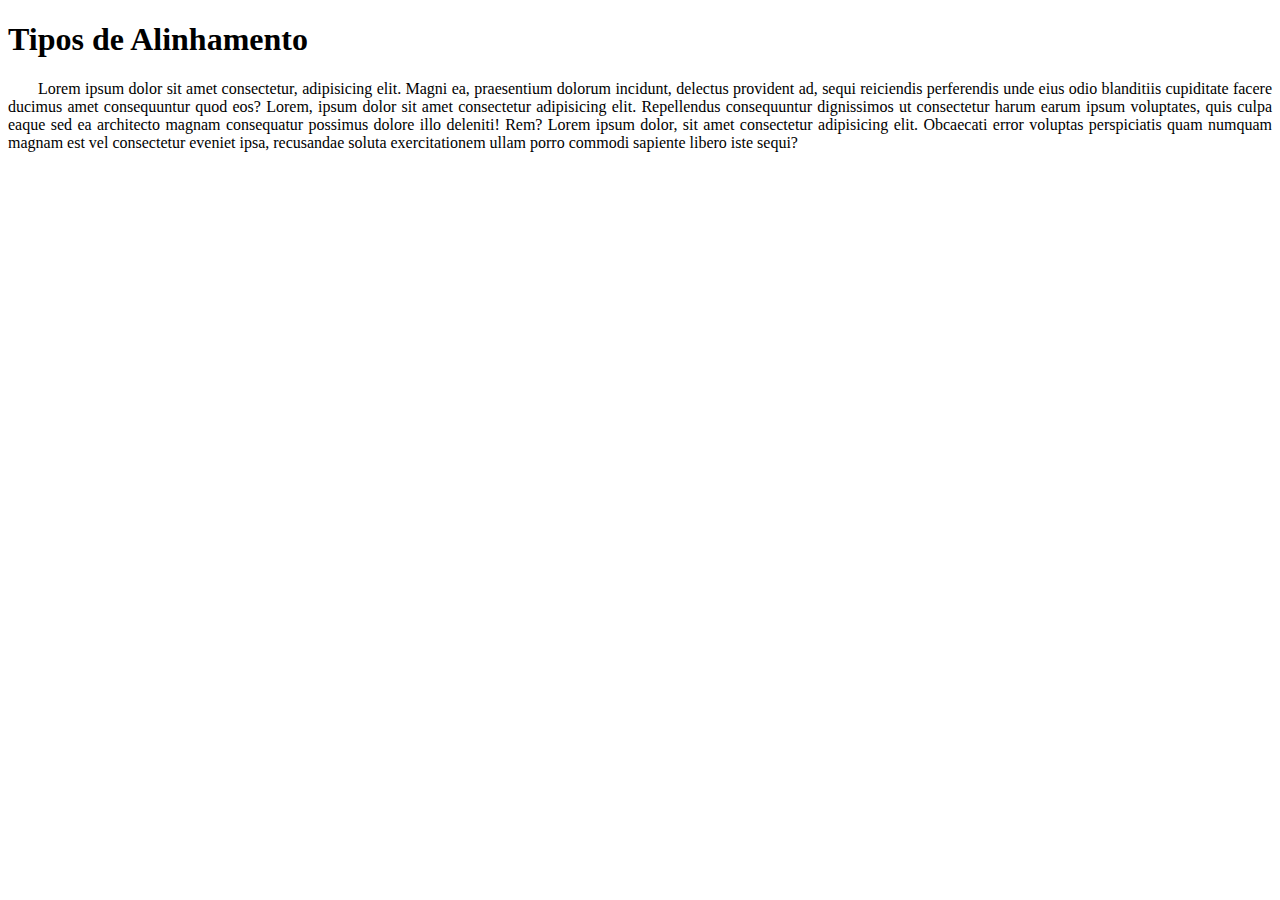
<file: alinhamentos/index.html>
<!DOCTYPE html>
<html lang="pt-br">
<head>
    <meta charset="UTF-8">
    <meta http-equiv="X-UA-Compatible" content="IE=edge">
    <meta name="viewport" content="width=device-width, initial-scale=1.0">
    <title>Alinhamentos</title>
    <link rel="stylesheet" href="style.css">
</head>
<body>
    <h1>Tipos de Alinhamento</h1>
    <p>Lorem ipsum dolor sit amet consectetur, adipisicing elit. Magni ea, praesentium dolorum incidunt, delectus provident ad, sequi reiciendis perferendis unde eius odio blanditiis cupiditate facere ducimus amet consequuntur quod eos? Lorem, ipsum dolor sit amet consectetur adipisicing elit. Repellendus consequuntur dignissimos ut consectetur harum earum ipsum voluptates, quis culpa eaque sed ea architecto magnam consequatur possimus dolore illo deleniti! Rem? Lorem ipsum dolor, sit amet consectetur adipisicing elit. Obcaecati error voluptas perspiciatis quam numquam magnam est vel consectetur eveniet ipsa, recusandae soluta exercitationem ullam porro commodi sapiente libero iste sequi? </p>
    
</body>
</html>
</file>
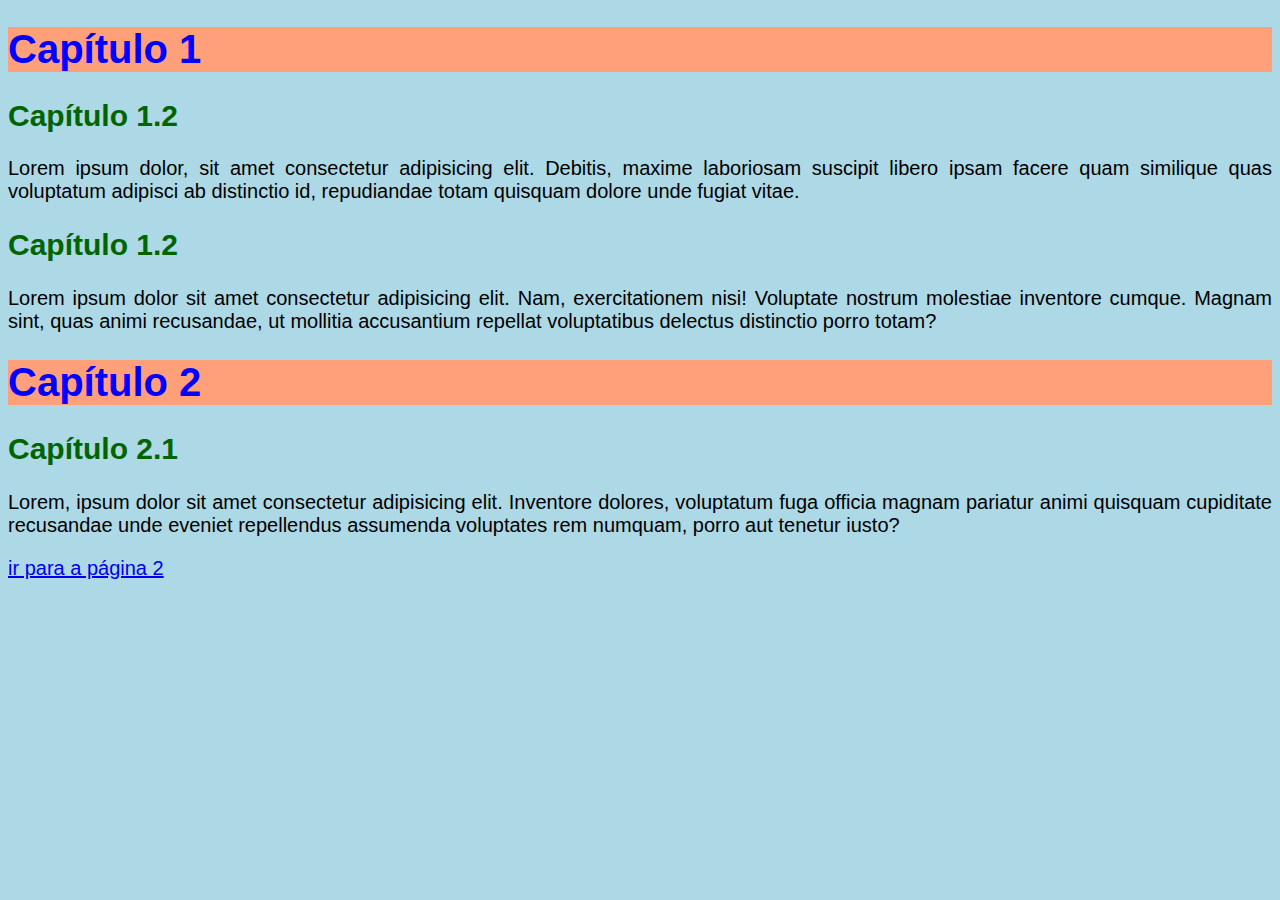
<file: estilos-externos/index.html>
<!DOCTYPE html>
<html lang="pt-br">
<head>
    <meta charset="UTF-8">
    <meta http-equiv="X-UA-Compatible" content="IE=edge">
    <meta name="viewport" content="width=device-width, initial-scale=1.0">
    <title>Estilos Locais / internos</title>
    <link rel="stylesheet" href="style.css">
</head>
<body>
    <h1>Capítulo 1</h1>
    <h2>Capítulo 1.2</h2>
    <p>Lorem ipsum dolor, sit amet consectetur adipisicing elit. Debitis, maxime laboriosam suscipit libero ipsam facere quam similique quas voluptatum adipisci ab distinctio id, repudiandae totam quisquam dolore unde fugiat vitae.</p>
    <h2>Capítulo 1.2</h2>
    <p>Lorem ipsum dolor sit amet consectetur adipisicing elit. Nam, exercitationem nisi! Voluptate nostrum molestiae inventore cumque. Magnam sint, quas animi recusandae, ut mollitia accusantium repellat voluptatibus delectus distinctio porro totam?</p>
    <h1>Capítulo 2</h1>
    <h2>Capítulo 2.1</h2>
    <p>Lorem, ipsum dolor sit amet consectetur adipisicing elit. Inventore dolores, voluptatum fuga officia magnam pariatur animi quisquam cupiditate recusandae unde eveniet repellendus assumenda voluptates rem numquam, porro aut tenetur iusto?</p>
    <p><a href="pagina02.html">ir para a página 2</a></p>

    
</body>
</html>
</file>
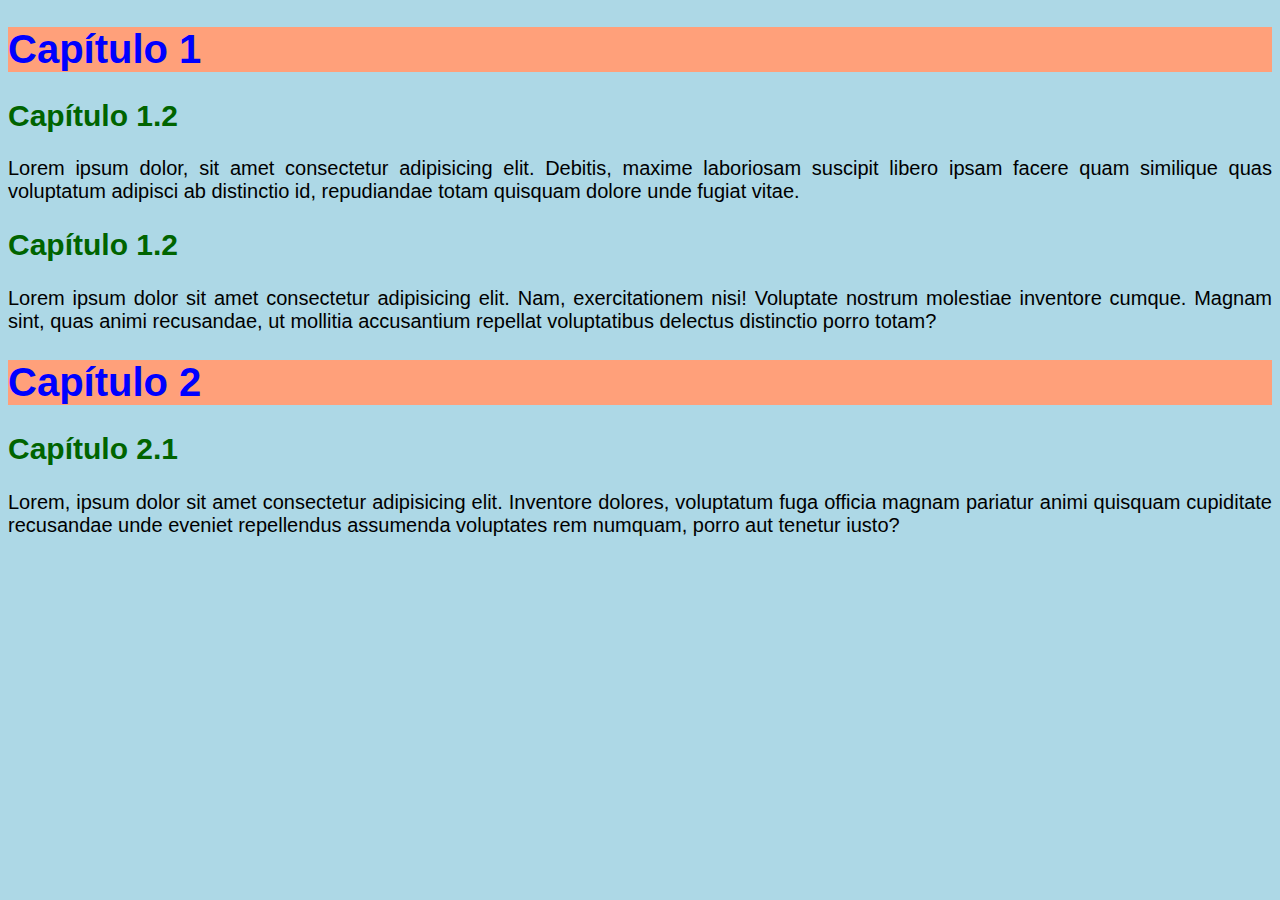
<file: estilos-locais-ou-internos/index.html>
<!DOCTYPE html>
<html lang="pt-br">
<head>
    <meta charset="UTF-8">
    <meta http-equiv="X-UA-Compatible" content="IE=edge">
    <meta name="viewport" content="width=device-width, initial-scale=1.0">
    <title>Estilos Locais / internos</title>
    <style>
        body {
            background-color: lightblue;
            font-family: Arial, Helvetica, sans-serif;
            font-size: 20px;
        }

        h1 {
            color: blue;
            background-color: lightsalmon;
        }

        h2 {
            color: darkgreen;
        }

        p {
            text-align: justify;
        }
    </style>
</head>
<body>
    <h1>Capítulo 1</h1>
    <h2>Capítulo 1.2</h2>
    <p>Lorem ipsum dolor, sit amet consectetur adipisicing elit. Debitis, maxime laboriosam suscipit libero ipsam facere quam similique quas voluptatum adipisci ab distinctio id, repudiandae totam quisquam dolore unde fugiat vitae.</p>
    <h2>Capítulo 1.2</h2>
    <p>Lorem ipsum dolor sit amet consectetur adipisicing elit. Nam, exercitationem nisi! Voluptate nostrum molestiae inventore cumque. Magnam sint, quas animi recusandae, ut mollitia accusantium repellat voluptatibus delectus distinctio porro totam?</p>
    <h1>Capítulo 2</h1>
    <h2>Capítulo 2.1</h2>
    <p>Lorem, ipsum dolor sit amet consectetur adipisicing elit. Inventore dolores, voluptatum fuga officia magnam pariatur animi quisquam cupiditate recusandae unde eveniet repellendus assumenda voluptates rem numquam, porro aut tenetur iusto?</p>

    
</body>
</html>
</file>
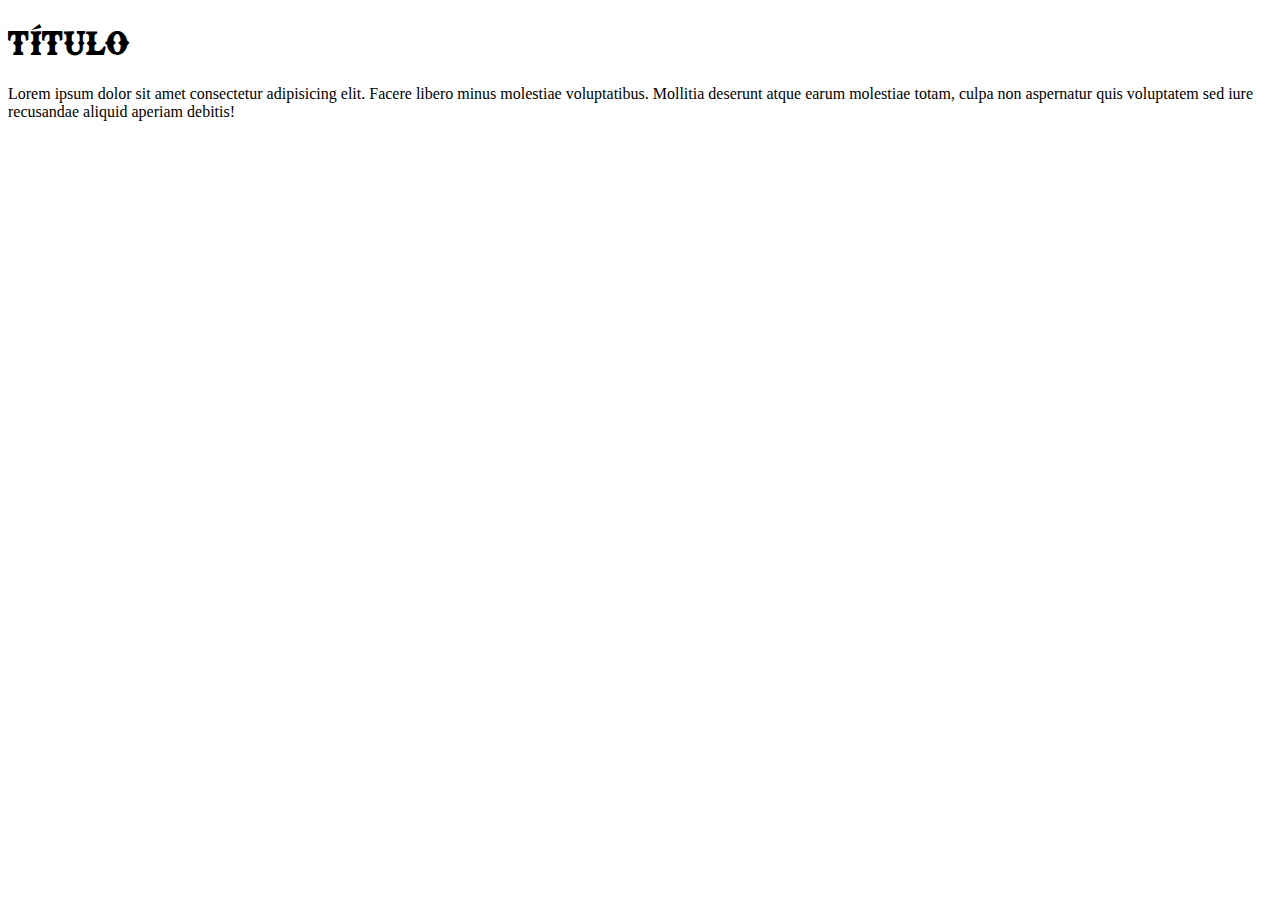
<file: fontes-externas/index.html>
<!DOCTYPE html>
<html lang="pt-br">
<head>
    <meta charset="UTF-8">
    <meta http-equiv="X-UA-Compatible" content="IE=edge">
    <meta name="viewport" content="width=device-width, initial-scale=1.0">
    <title>Fontes externas</title>
    <link rel="stylesheet" href="style.css">
</head>
<body>
    <h1>Título</h1>
    <p>Lorem ipsum dolor sit amet consectetur adipisicing elit. Facere libero minus molestiae voluptatibus. Mollitia deserunt atque earum molestiae totam, culpa non aspernatur quis voluptatem sed iure recusandae aliquid aperiam debitis!</p>
    
</body>
</html>
</file>
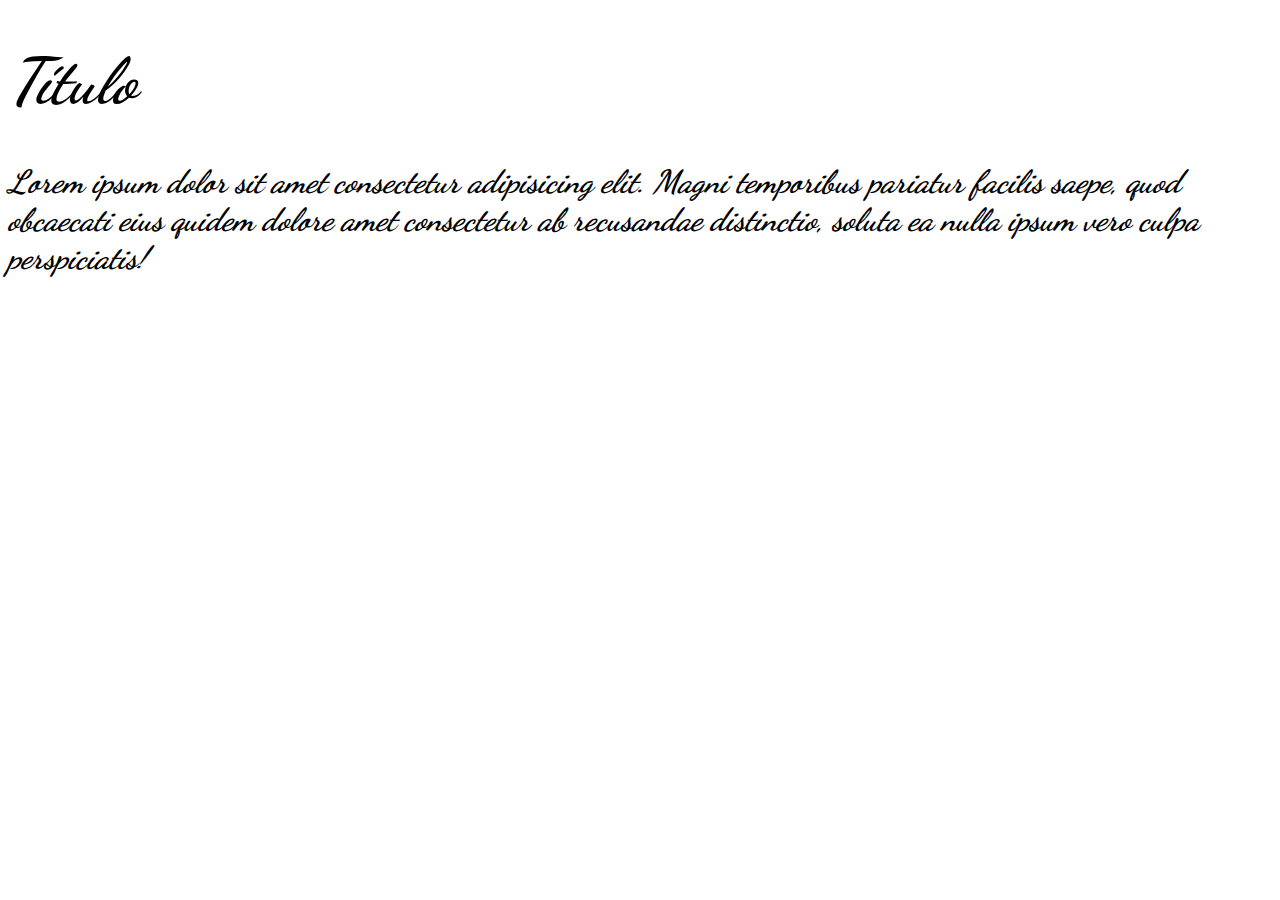
<file: google-fonts/index.html>
<!DOCTYPE html>
<html lang="pt-br">
<head>
    <meta charset="UTF-8">
    <meta http-equiv="X-UA-Compatible" content="IE=edge">
    <meta name="viewport" content="width=device-width, initial-scale=1.0">
    <title>Fontes com google fonts</title>
    <link rel="stylesheet" href="style.css">
</head>
<body>
    <h1>Título</h1>
    <p>Lorem ipsum dolor sit amet consectetur adipisicing elit. Magni temporibus pariatur facilis saepe, quod obcaecati eius quidem dolore amet consectetur ab recusandae distinctio, soluta ea nulla ipsum vero culpa perspiciatis!</p>
    
</body>
</html>
</file>
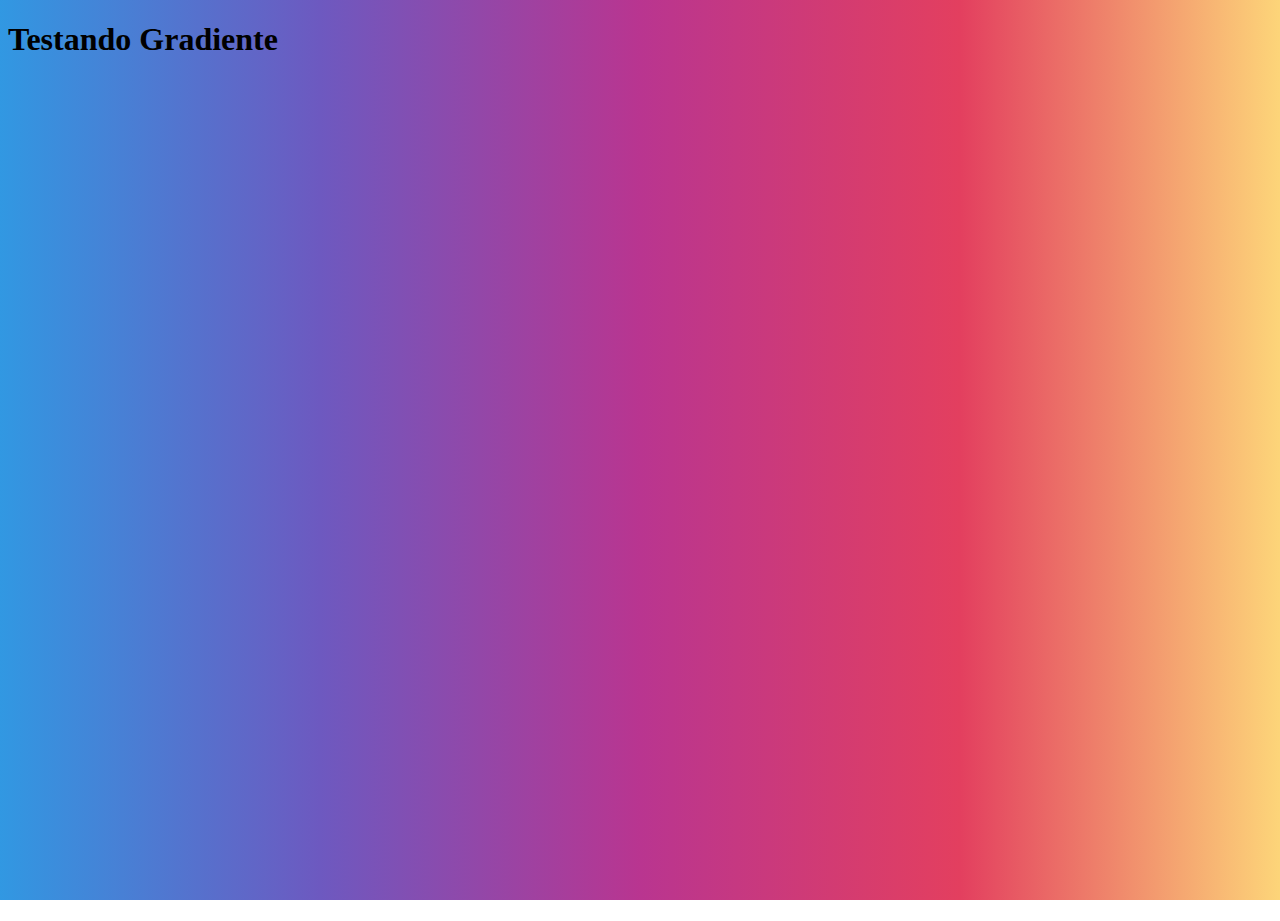
<file: gradiente/index.html>
<!DOCTYPE html>
<html lang="pt-br">
<head>
    <meta charset="UTF-8">
    <meta http-equiv="X-UA-Compatible" content="IE=edge">
    <meta name="viewport" content="width=device-width, initial-scale=1.0">
    <link rel="stylesheet" href="style.css">
    <title>Gradiente em CSS</title>
</head>
<body>
    <h1>Testando Gradiente</h1>
    
</body>
</html>
</file>
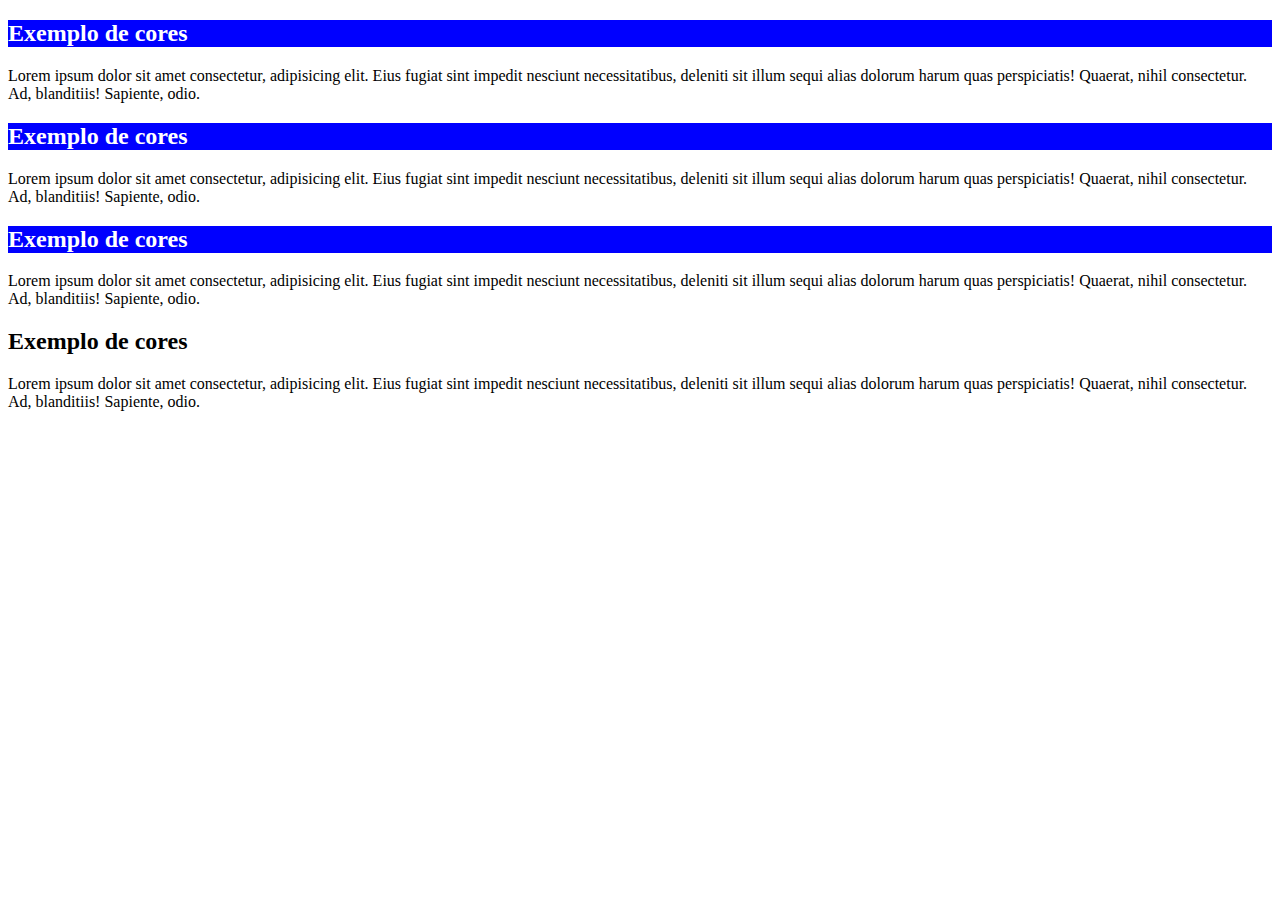
<file: representacao-de-cores/index.html>
<!DOCTYPE html>
<html lang="en">
<head>
    <meta charset="UTF-8">
    <meta http-equiv="X-UA-Compatible" content="IE=edge">
    <meta name="viewport" content="width=device-width, initial-scale=1.0">
    <title>Cores em CSS</title>
</head>
<body>
    <!--Representação por nome-->
    <h2 style="background-color: blue; color: white;">Exemplo de cores</h2>
    <p>Lorem ipsum dolor sit amet consectetur, adipisicing elit. Eius fugiat sint impedit nesciunt necessitatibus, deleniti sit illum sequi alias dolorum harum quas perspiciatis! Quaerat, nihil consectetur. Ad, blanditiis! Sapiente, odio.</p>
     <!--Representação por código hexadecimal-->
     <h2 style="background-color: #0000ff; color: #ffffff;">Exemplo de cores</h2>
     <p>Lorem ipsum dolor sit amet consectetur, adipisicing elit. Eius fugiat sint impedit nesciunt necessitatibus, deleniti sit illum sequi alias dolorum harum quas perspiciatis! Quaerat, nihil consectetur. Ad, blanditiis! Sapiente, odio.</p>
      <!--Representação por R,G,B-->
    <h2 style="background-color: rgb(0,0,255); color: rgb(255,255,255);">Exemplo de cores</h2>
    <p>Lorem ipsum dolor sit amet consectetur, adipisicing elit. Eius fugiat sint impedit nesciunt necessitatibus, deleniti sit illum sequi alias dolorum harum quas perspiciatis! Quaerat, nihil consectetur. Ad, blanditiis! Sapiente, odio.</p>
     <!--Representação por hsl-->
     <h2 style="background-color: hsl(240,100,50); color: hsl(000,000,100);">Exemplo de cores</h2>
     <p>Lorem ipsum dolor sit amet consectetur, adipisicing elit. Eius fugiat sint impedit nesciunt necessitatibus, deleniti sit illum sequi alias dolorum harum quas perspiciatis! Quaerat, nihil consectetur. Ad, blanditiis! Sapiente, odio.</p>
    
</body>
</html>
</file>
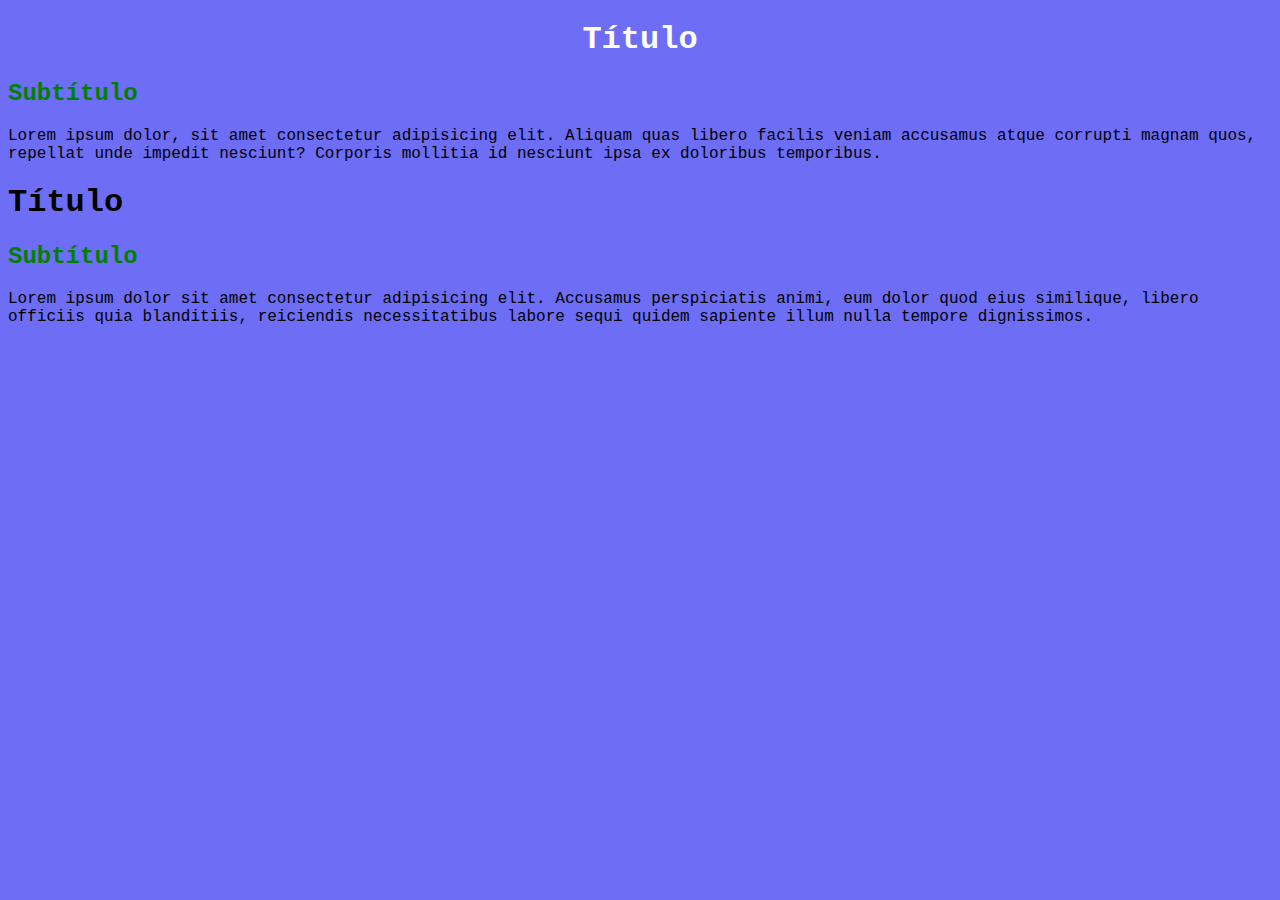
<file: seletor/index.html>
<!DOCTYPE html>
<html lang="pt-br">
<head>
    <meta charset="UTF-8">
    <meta http-equiv="X-UA-Compatible" content="IE=edge">
    <meta name="viewport" content="width=device-width, initial-scale=1.0">
    <title>Usando id em css</title>
    <link rel="stylesheet" href="style.css">
</head>
<body>
    <h1 id="principal">Título</h1>
    <h2 class="secundaria">Subtítulo</h2>
    <p>Lorem ipsum dolor, sit amet consectetur adipisicing elit. Aliquam quas libero facilis veniam accusamus atque corrupti magnam quos, repellat unde impedit nesciunt? Corporis mollitia id nesciunt ipsa ex doloribus temporibus.</p>
    <h1>Título</h1>
    <h2 class="secundaria">Subtítulo</h2>
    <p>Lorem ipsum dolor sit amet consectetur adipisicing elit. Accusamus perspiciatis animi, eum dolor quod eius similique, libero officiis quia blanditiis, reiciendis necessitatibus labore sequi quidem sapiente illum nulla tempore dignissimos.</p>
    
</body>
</html>
</file>
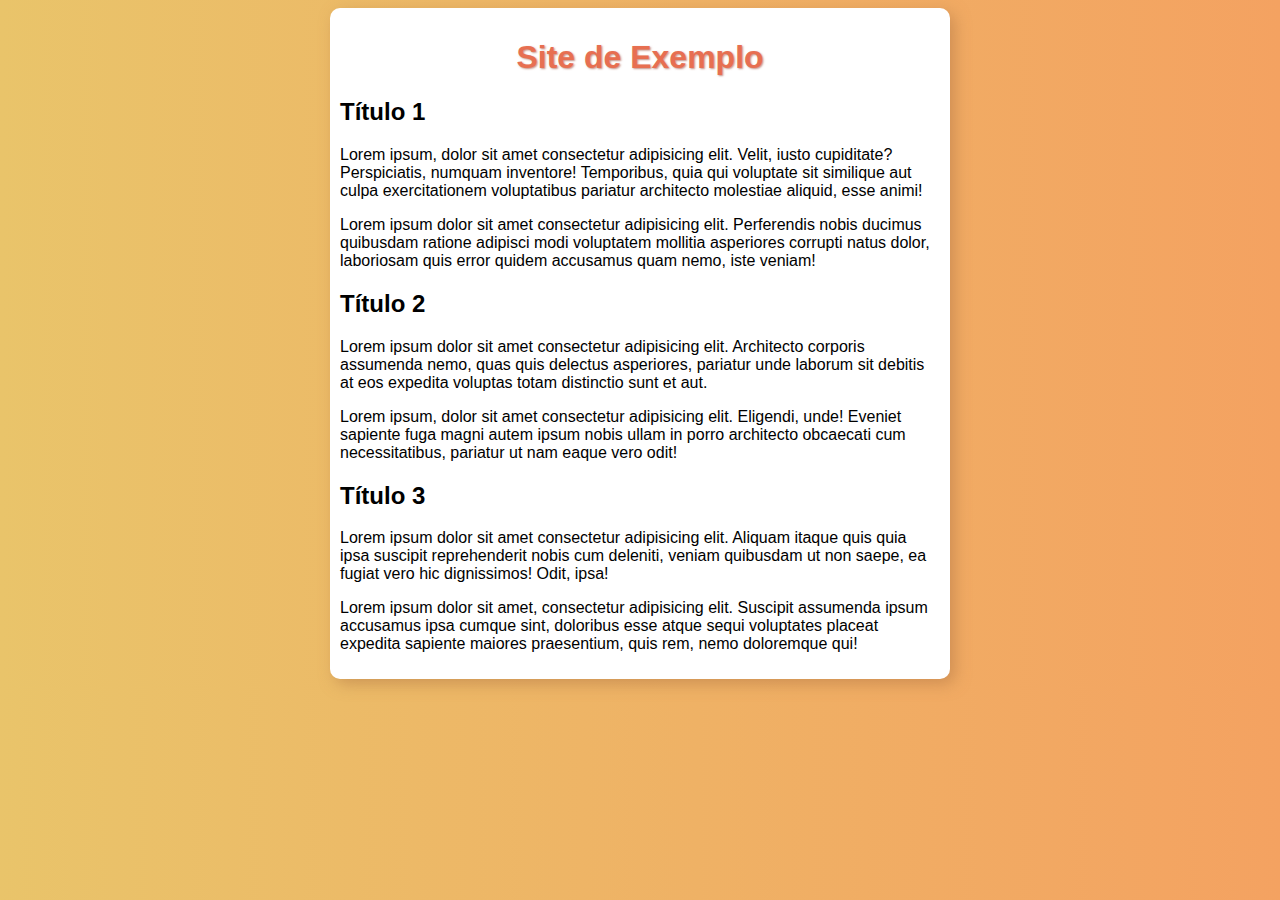
<file: site-exemplo/index.html>
<!DOCTYPE html>
<html lang="pt-br">
<head>
    <meta charset="UTF-8">
    <meta http-equiv="X-UA-Compatible" content="IE=edge">
    <meta name="viewport" content="width=device-width, initial-scale=1.0">
    <link rel="stylesheet" href="style.css">
    <title>Exemplo de site</title>
</head>
<body>
    <Main>
        <H1>Site de Exemplo</H1>
        <h2>Título 1</h2>
        <p>Lorem ipsum, dolor sit amet consectetur adipisicing elit. Velit, iusto cupiditate? Perspiciatis, numquam inventore! Temporibus, quia qui voluptate sit similique aut culpa exercitationem voluptatibus pariatur architecto molestiae aliquid, esse animi!</p>
        <p>Lorem ipsum dolor sit amet consectetur adipisicing elit. Perferendis nobis ducimus quibusdam ratione adipisci modi voluptatem mollitia asperiores corrupti natus dolor, laboriosam quis error quidem accusamus quam nemo, iste veniam!</p>
        <h2>Título 2</h2>
        <p>Lorem ipsum dolor sit amet consectetur adipisicing elit. Architecto corporis assumenda nemo, quas quis delectus asperiores, pariatur unde laborum sit debitis at eos expedita voluptas totam distinctio sunt et aut.</p>
        <p>Lorem ipsum, dolor sit amet consectetur adipisicing elit. Eligendi, unde! Eveniet sapiente fuga magni autem ipsum nobis ullam in porro architecto obcaecati cum necessitatibus, pariatur ut nam eaque vero odit!</p>
        <h2>Título 3</h2>
        <p>Lorem ipsum dolor sit amet consectetur adipisicing elit. Aliquam itaque quis quia ipsa suscipit reprehenderit nobis cum deleniti, veniam quibusdam ut non saepe, ea fugiat vero hic dignissimos! Odit, ipsa!</p>
        <p>Lorem ipsum dolor sit amet, consectetur adipisicing elit. Suscipit assumenda ipsum accusamus ipsa cumque sint, doloribus esse atque sequi voluptates placeat expedita sapiente maiores praesentium, quis rem, nemo doloremque qui!</p>
    </Main>
    
</body>
</html>
</file>
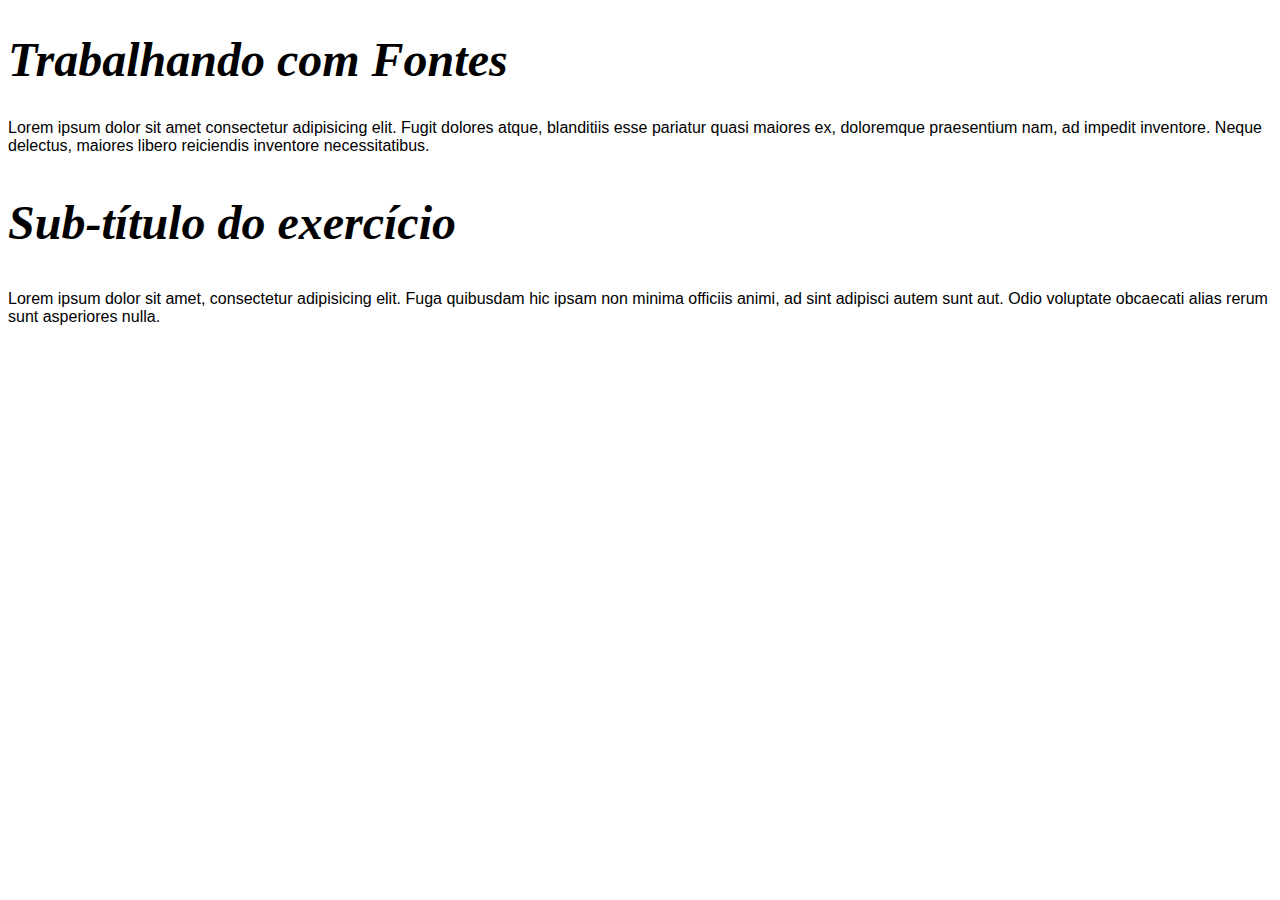
<file: tipografia/index.html>
<!DOCTYPE html>
<html lang="pt-br">
<head>
    <meta charset="UTF-8">
    <meta http-equiv="X-UA-Compatible" content="IE=edge">
    <meta name="viewport" content="width=device-width, initial-scale=1.0">
    <link rel="stylesheet" href="style.css">
    <title>Fontes em css</title>
</head>
<body>
    <h1>Trabalhando com Fontes</h1>
    <p>Lorem ipsum dolor sit amet consectetur adipisicing elit. Fugit dolores atque, blanditiis esse pariatur quasi maiores ex, doloremque praesentium nam, ad impedit inventore. Neque delectus, maiores libero reiciendis inventore necessitatibus.</p>
    <h2>Sub-título do exercício</h2>
    <p>Lorem ipsum dolor sit amet, consectetur adipisicing elit. Fuga quibusdam hic ipsam non minima officiis animi, ad sint adipisci autem sunt aut. Odio voluptate obcaecati alias rerum sunt asperiores nulla.</p>
    
</body>
</html>
</file>
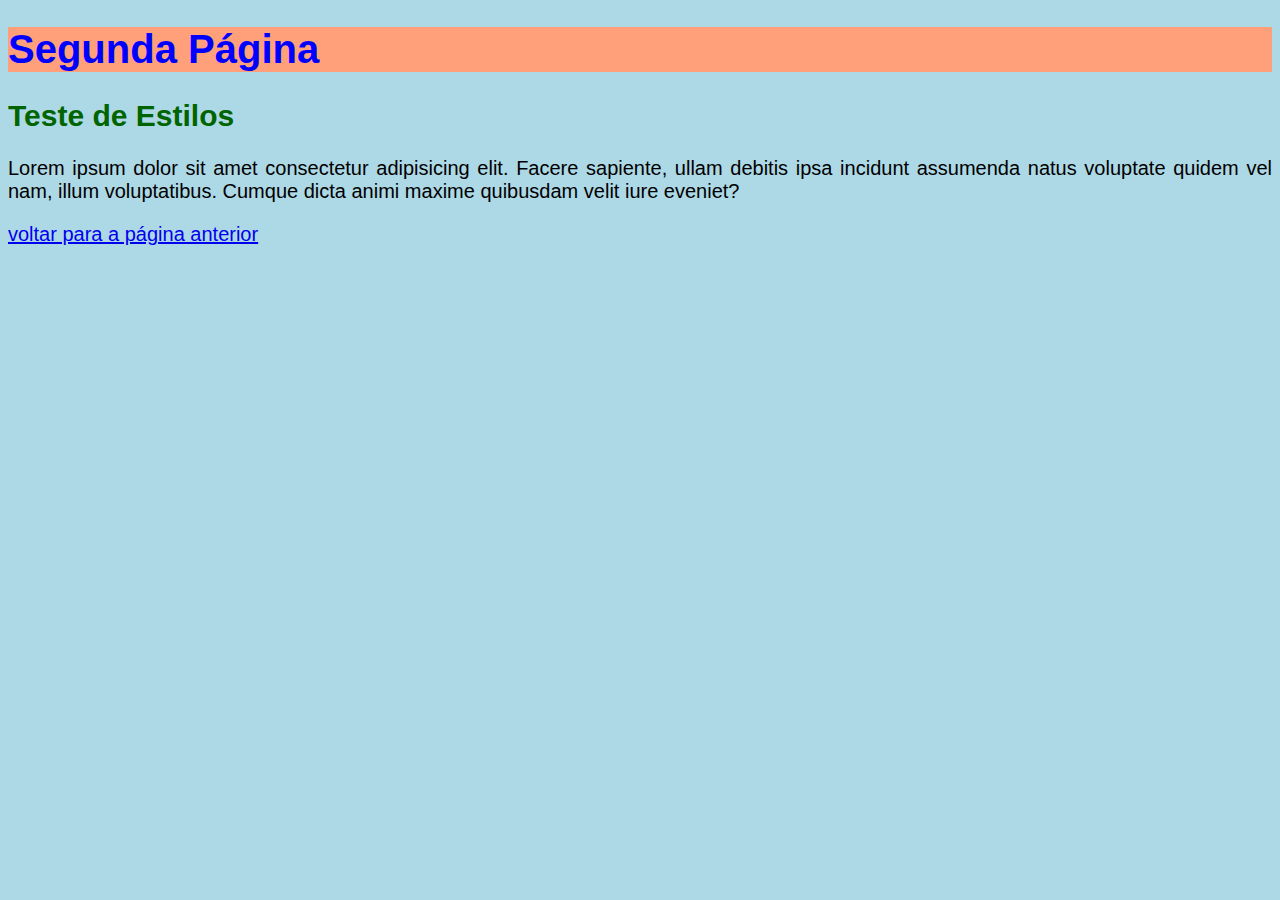
<file: estilos-externos/pagina02.html>
<!DOCTYPE html>
<html lang="pt-br">
<head>
    <meta charset="UTF-8">
    <meta http-equiv="X-UA-Compatible" content="IE=edge">
    <meta name="viewport" content="width=device-width, initial-scale=1.0">
    <title>Segunda Página</title>
    <link rel="stylesheet" href="style.css">
</head>
<body>
    <h1>Segunda Página</h1>
    <h2>Teste de Estilos</h2>
    <p>Lorem ipsum dolor sit amet consectetur adipisicing elit. Facere sapiente, ullam debitis ipsa incidunt assumenda natus voluptate quidem vel nam, illum voluptatibus. Cumque dicta animi maxime quibusdam velit iure eveniet?</p>
    <p><a href="index.html">voltar para a página anterior</a></p>

    
</body>
</html>
</file>
<file: alinhamentos/style.css>
h1 {
    text-align: left;
}

p {
    text-indent: 30px;
    text-align: justify;
}
</file>
<file: estilos-externos/style.css>
@charset "UTF-8";

body {
    background-color: lightblue;
    font-family: Arial, Helvetica, sans-serif;
    font-size: 20px;
}

h1 {
    color: blue;
    background-color: lightsalmon;
}

h2 {
    color: darkgreen;
}

p {
    text-align: justify;
}
</file>
<file: fontes-externas/style.css>
@font-face {
    font-family: 'Texas';
    src: url('fontes/TEXAT\ BOLD\ PERSONAL\ USE___.otf')              format('opentype');
    font-weight: normal;
    font-style: normal;
}

h1 {
    font-family: 'Texas';
}
</file>
<file: google-fonts/style.css>
@import url('https://fonts.googleapis.com/css2?family=Dancing+Script&display=swap');

body {
    font: italic bold 2em 'Dancing Script', cursive;
}
</file>
<file: gradiente/style.css>
* {
    /*configurações globais das css */
    height: 100%;
}

body {
    background-image: linear-gradient(to right,#3198E2,#6d59c0,#b93590,#e33f5f,#fdd579);
    background-attachment: fixed;
}
</file>
<file: seletor/style.css>
body {
    background-color: rgb(109, 109, 245);
    font-family: 'Courier New', Courier, monospace;
}

h1#principal {
    color: white;
    background-color: rgb(109, 109, 245);
    text-align: center;
}

.secundaria {
    color: green;
}
</file>
<file: site-exemplo/style.css>
@charset "UTF-8";

* {
    font-family: Arial, Helvetica, sans-serif;
    /* height: 100%;*/
}

body {
    background-image: linear-gradient(to right,#e9c46a,#f4a261);
}

main {
    background-color: white;
    border-radius: 10px;
    box-shadow: 5px 5px 15px #af744483;
    width: 600px;
    padding: 10px;
    margin: auto;
}

h1 {
    text-align: center;
    color: #e76f51;
    text-shadow: 1px 1px 2px #9e4c379c;
}
</file>
<file: tipografia/style.css>
body {
    font-family: Arial, Helvetica, sans-serif;
}

h1, h2 {
    /* shorthand fonte:
    font-style,font-weight,font-size,font-family */
    font: italic bold 3em 'Times new Roman', Times, serif;
}
</file>
